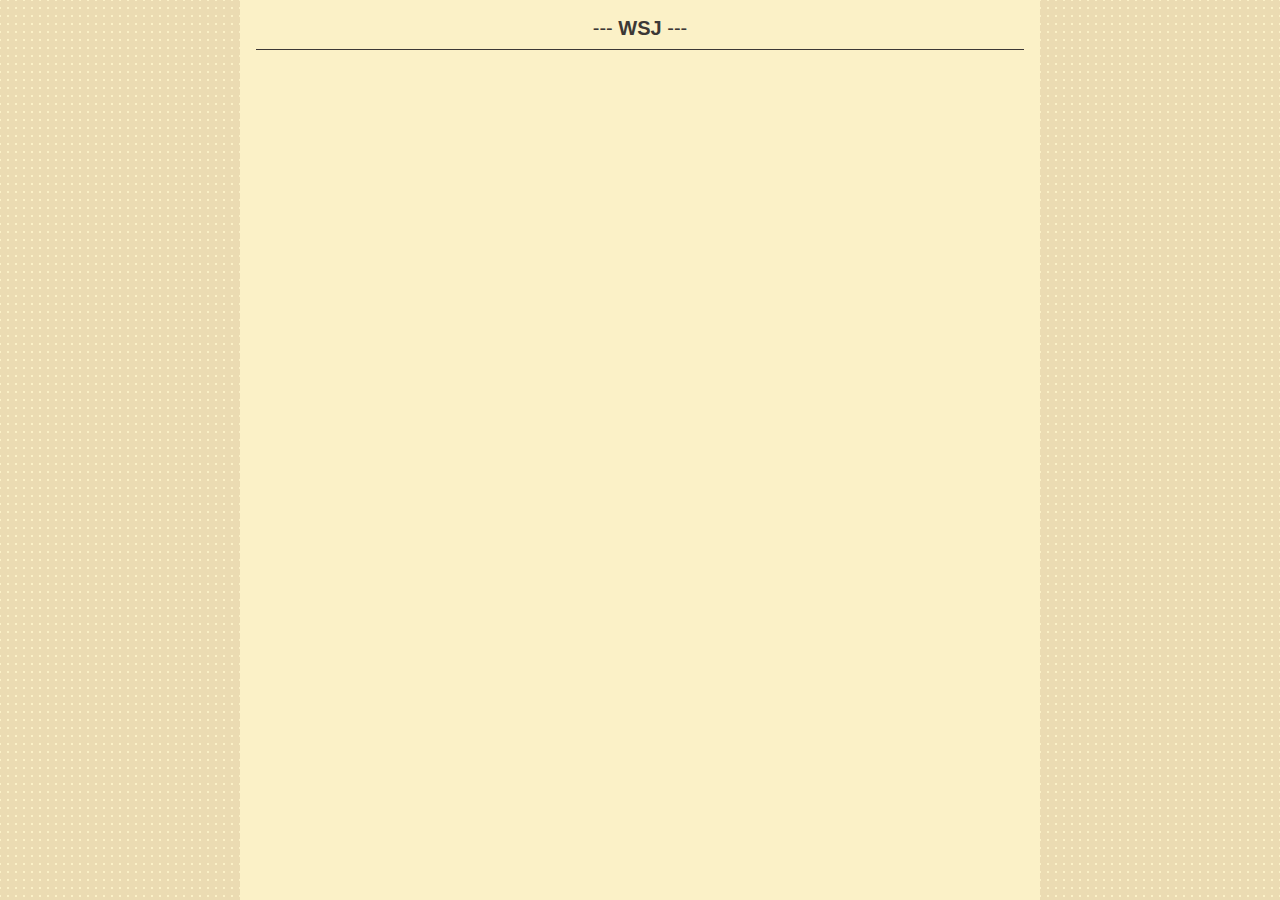
<file: _header.html>
<!DOCTYPE html>
<html lang="en">
<head>
	<meta charset="UTF-8">
	<meta http-equiv="X-UA-Compatible" content="IE=edge">
	<meta name="viewport" content="width=device-width, initial-scale=1.0">

	<title>%%title%% - WSJ</title>
	<meta property="og:type" content="website"/>
	<meta property="og:title" content="%%title%%"/>
	<meta property="og:site_name" content="WSJ"/>
	<meta property="og:description" content="%%desc%%"/>

	<!-- Google is evil. -->
	<meta content="noindex" name="googlebot" />
	<meta content="interest-cohort=()" http-equiv="Permissions-Policy" />

	<link rel="stylesheet" href="/style.css">
</head>
<body>
	<header>
		--- <a href="/">WSJ</a> ---
	</header>

	<hr>

	<main>
</file>
<file: style.css>
html {
	padding: 0;
	margin: 0;
	width: 100%;

	background: url([data-uri]) repeat;
}

body {
	font-family: sans-serif;
	font-size: 1rem;
	line-height: 1.25;
	box-sizing: border-box;

	margin: auto;
	padding: 1em;

	background: #fbf1c7;
	color: #3c3836;

	width: 50rem;
	max-width: 96%;
	min-height: 100vh;
}

::selection {
	background-color: #3c3836;
	color: #fbf1c7;
}

table { width: 100%; table-layout: fixed; margin-top: 1em; margin-bottom: 1em; }
table, table th, table tr, table td {
	border: 1px solid #3c3836;
	border-collapse: collapse;
	padding: 4px; padding-left: 8px; padding-right: 8px;
}
table th { background: #928374; }
table tr { background: #ebdbb2; }
table tr:nth-child(odd) { background: #d5c4a1; }
hr { border: 0; border-top: 1px solid black; }
h1,h2,h3 { margin-bottom: 0; }
p { margin-bottom: 0; }
pre { background: #f9f5d7; padding: 1em; }
a, a:active, a:visited { color: #b16286; }
a:hover { color: #8f3f71; }
hr { border-color: #3c3836; }

header {
	font-size: 1.25em;

	display: block;
	text-align: center;
}

header a {
	font-weight: bold;

	text-decoration: none;
	color: unset;
}

footer {
	font-size: 0.75em;

	text-align: center;
}

blockquote {
	margin: 0;
	padding-left: 1em;
	border-left: 2px solid black;
}

img {
	width: 100%;
	display: block;
	margin: 0 auto;
}

code {
	font-family: 'Iosevka', monospace, sans-serif;
	white-space: pre-wrap;
}

#away {
	margin: 0;
	padding: 0;
}

.right { float: right; }

@media (prefers-color-scheme: dark) {
	html {
		background: url([data-uri]) repeat;
	}

	body {
		background: #282828;
		color: #ebdbb2;
	}

	pre { background: #3c3836; padding: 1em; }
	table, table th, table tr, table td { border: 1px solid #ebdbb2; }
	table th { background: #928374; color: #3c3836; }
	table tr { background: #3c3836; }
	table tr:nth-child(odd) { background: #504945; }
	hr { border-color: #ebdbb2; }

	::selection {
		background: #ebdbb2;
		color: #1d2021;
	}
}
</file>
